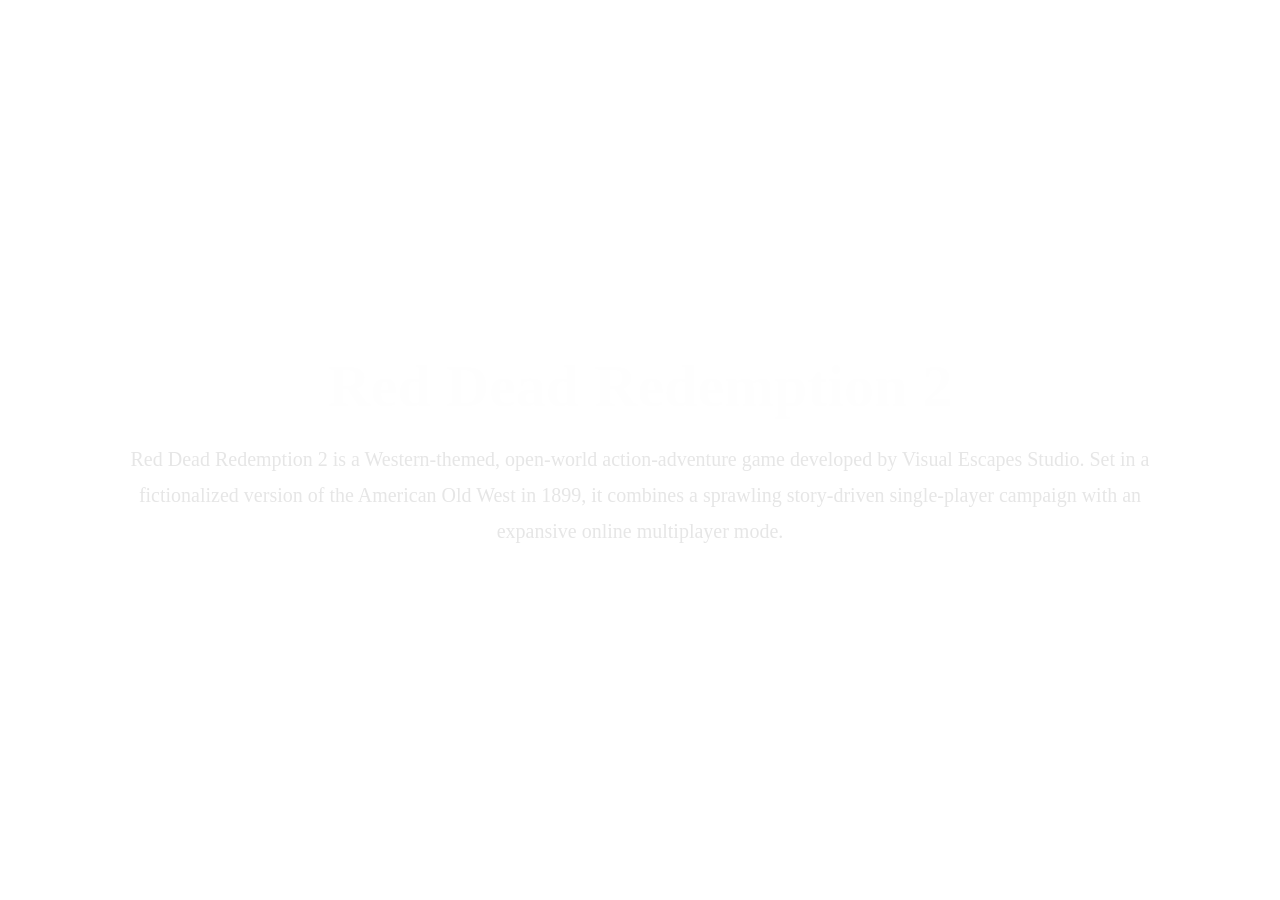
<file: offline/off.html>
<!DOCTYPE html>
<html lang="en">
<head>
    <meta charset="UTF-8">
    <meta name="viewport" content="width=device-width, initial-scale=1.0">
    <title>Offline Games</title>
    <link rel="stylesheet" href="style.css">
</head>
<body>

    <div class="hero">
        <video autoplay muted loop>
            <source src="../video/red_dead.mp4" type="video/mp4">
        </video>

        <div class="content">
            <h1>Red Dead Redemption 2</h1>
            <p>
                Red Dead Redemption 2 is a Western-themed, open-world action-adventure game developed by Visual Escapes Studio. Set in a fictionalized version of the American Old West in 1899, it combines a sprawling story-driven single-player campaign with an expansive online multiplayer mode.
            </p>
        </div>
    </div>

</body>
</html>
</file>
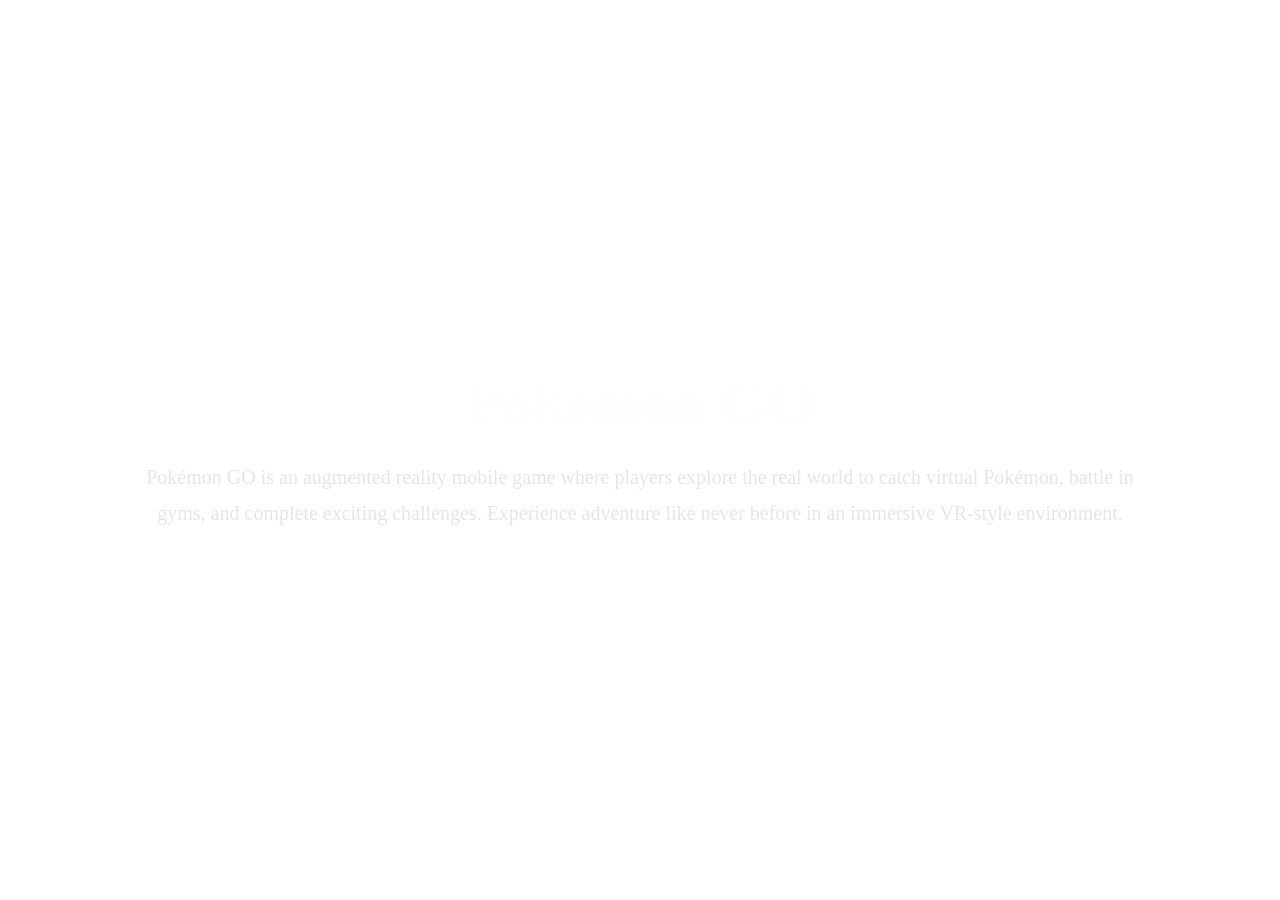
<file: VR/vr.html>
<!DOCTYPE html>
<html lang="en">
<head>
    <meta charset="UTF-8">
    <meta name="viewport" content="width=device-width, initial-scale=1.0">
    <title>Virtual Reality</title>
    <link rel="stylesheet" href="style.css">
</head>
<body>

    <div class="hero">
        <video autoplay muted loop>
            <source src="../video/pokemon.mp4" type="video/mp4">
        </video>

        <div class="content">
            <h1>Pokemon GO</h1>
            <p>
                Pokémon GO is an augmented reality mobile game where players explore the real world
                to catch virtual Pokémon, battle in gyms, and complete exciting challenges.
                Experience adventure like never before in an immersive VR-style environment.
            </p>
        </div>
    </div>

</body>
</html>
</file>
<file: offline/style.css>
*{
    margin:0;
    padding:0;
    box-sizing: border-box;
}

.hero{
    position: relative;
    width: 100%;
    height: 100vh;
    overflow: hidden;
}

/* VIDEO FIX */
.hero video{
    position: absolute;
    top: 0;
    left: 0;
    width: 100%;
    height: 100%;
    object-fit: cover; 
}

/* CONTENT ON TOP */
.content{
    position: absolute;
    top: 50%;
    left: 50%;
    transform: translate(-50%, -50%);

    text-align: center;
    color: white;
    z-index: 2;

    width: 80%;
}

.content h1{
    font-size: 60px;
    margin-bottom: 20px;
    color: #fefefe;
}

.content p{
    font-size: 20px;
    line-height: 1.8;
    color: #e6e6e6;
}
</file>
<file: VR/style.css>
*{
    margin:0;
    padding:0;
    box-sizing: border-box;
}

.hero{
    position: relative;
    width: 100%;
    height: 100vh;
    overflow: hidden;
}

/* VIDEO FIX */
.hero video{
    position: absolute;
    top: 0;
    left: 0;
    width: 100%;
    height: 100%;
    object-fit: cover; 
}

/* CONTENT ON TOP */
.content{
    position: absolute;
    top: 50%;
    left: 50%;
    transform: translate(-50%, -50%);

    text-align: center;
    color: white;
    z-index: 2;

    width: 80%;
}

.content h1{
    font-size: 60px;
    margin-bottom: 20px;
    color: #fefefe;
}

.content p{
    font-size: 20px;
    line-height: 1.8;
    color: #e6e6e6;
}
</file>
